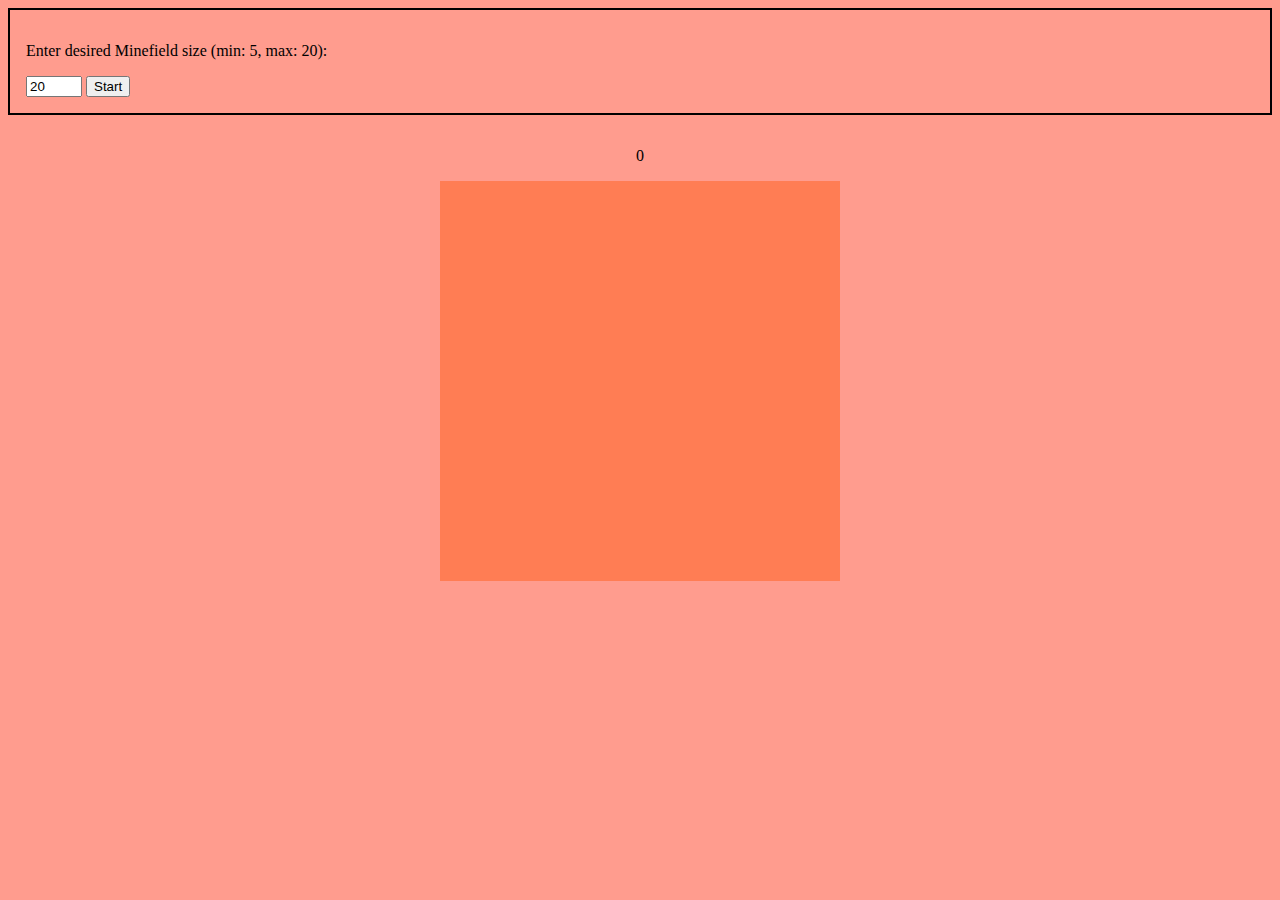
<file: MineSweeper/index.html>
<!DOCTYPE html>
<html lang="en">

<head>
    <meta charset="UTF-8">
    <meta http-equiv="X-UA-Compatible" content="IE=edge">
    <meta name="viewport" content="width=device-width, initial-scale=1.0">
    <title>MineSweeper</title>



    <link rel="stylesheet" href="style.css">

</head>

<body>

    <div id="gameForm">
        <div id="msg">

        </div>
        <p>
            Enter desired Minefield size (min: 5, max: 20):
        </p>
        <input min="5" max="20" type="number" name="fieldSizeInput" value="20" id="fieldSizeInput">
        <button id="startButton">Start</button>
    </div>

    <div class="timer">0</div>

    <div class="grid"></div>



    <script src="./game.js"></script>

</body>

</html>
</file>
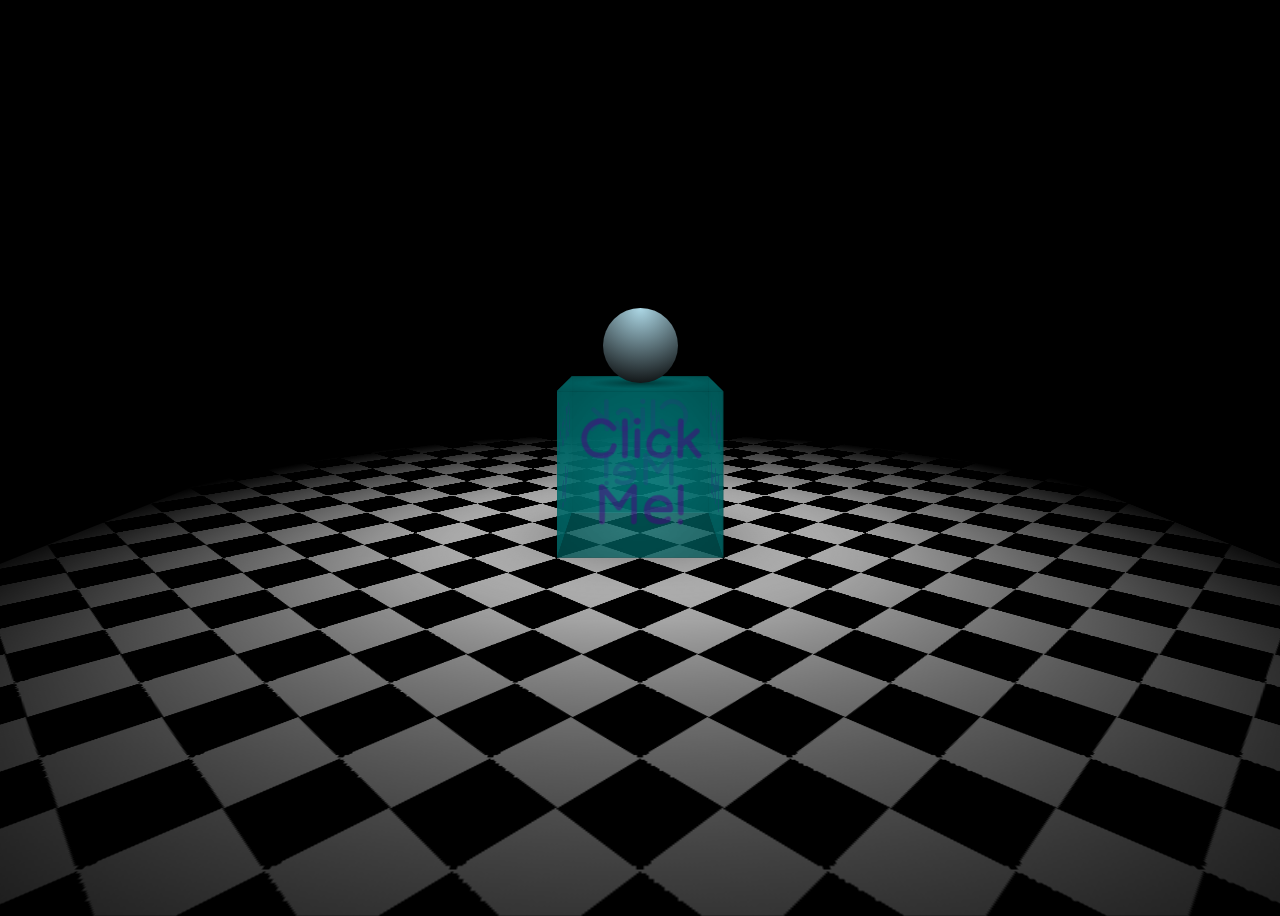
<file: BallCubeButton/ballCube.html>
<!DOCTYPE html>
<html lang="en">
<head>
    <meta charset="UTF-8">
    <meta http-equiv="X-UA-Compatible" content="IE=edge">
    <meta name="viewport" content="width=device-width, initial-scale=1.0">
    <title>Ball Cube</title>

    <!-- Google fonts -->
<link rel="preconnect" href="https://fonts.gstatic.com">
<link href="https://fonts.googleapis.com/css2?family=Balsamiq+Sans:wght@700&display=swap" rel="stylesheet">

    <!-- Custom Stylesheet -->
    <link rel="stylesheet" href="./styleBallCube.css">
    
</head>
<body>
    <div class="scene">
        <div class="floor"></div>
        <div onkeydown = "if (event.keyCode == 13)
        document.getElementsByClassName('cube')[0].click()"
        tabindex="1"
        class="cube">
            <div class="front">
                <div class="btnText">
                    Click Me!
                </div>
            </div>
            <div class="back">
                <div class="btnText">
                    Click Me!
                </div>
            </div>
            <div class="left">
                <div class="btnText">
                    Click Me!
                </div>
            </div>
            <div class="right">
                <div class="btnText">
                    Click Me!
                </div>
            </div>
            <div class="top">
                <div class="ballShadow"></div>
            </div>
            <div class="bottom"></div>
        </div>
        <div class="ball"></div>
    </div>
    <script>
        let cube = document.getElementsByClassName('cube');
        cube[0].addEventListener("click", () => {
            let url = "../MainMenu/index.php";
            location.href = url;
        })
    </script>
</body>
</html>
</file>
<file: MineSweeper/style.css>
:root{
    --fieldSize: 400px;
    /* --boxSize: 40px; */
}

body{
    display: flex;
    flex-direction: column;
    background-color: #FF9C8E;
}

.valid:hover{
    background-color: #ff5100;
}

.valid{
    background-color: #FF6500;
    border: 1px solid black;
    border-radius: 3px;
}

.mine{
    background-color: #FF6500;
    border: 1px solid black;
    border-radius: 3px;
}

.mine:hover{
    background-color: #ff5100;
}

.mine.checked{
    background-image: url('./bomb-solid.svg');
    background-size: 75% 75%;
    background-position: 50% 50%;
    background-repeat: no-repeat;
}

.grid{
    margin-left: auto;
    margin-right: auto;
    height: var(--fieldSize) !important;
    width: var(--fieldSize) !important;
    display: flex;
    flex-wrap: wrap;
    background-color: #FF7D54;
}

.timer{
    margin-left: auto;
    margin-right: auto;
    width: min-content;
    margin-bottom: 1em;
    white-space: nowrap;
}

.flag{
    background-image: url('./flag-regular.svg');
    background-size: 75% 75%;
    background-position: 50% 50%;
    background-repeat: no-repeat;
}

.grid div{
    height: var(--boxSize);
    width: var(--boxSize);
    border: 1px solid black;
}

.checked{
    background-color: rgb(255, 200, 129);
    text-align: center;
}

.grid div:before {
    content: "";
    display: inline-block;
    height: 100%;
    vertical-align: middle;
}

/* .mine{
    background-image: url('./bomb-solid.svg');
    background-size: 0%;
    background-position: center;
    background-repeat: no-repeat;
} */

.mine-shown{
    background-image: url('./bomb-solid.svg');
    background-size: 65%;
    background-position: center;
    background-repeat: no-repeat;
}

#gameForm{
    border: 2px solid black;
    padding: 1em;
    margin-bottom: 2em;
}
</file>
<file: BallCubeButton/styleBallCube.css>
:root {
    --boxColor: #0ff7;
    --rotateSpeed: 30s;
    --bounceSpeed: 1.5s;
}

body {
    background-color: #000;
    min-height: 100vh;
    display: flex;
    justify-content: center;
    align-items: center;
    font-size: 75px;

    overflow: hidden;

    perspective: 10em;
    perspective-origin: 50% calc(50% - 2em);
}

.scene {
    position: relative;
    transform-style: preserve-3d;
    animation: sceneRotate var(--rotateSpeed) infinite linear;
}

@keyframes sceneRotate {
    to { transform: rotateY(360deg); }
}

.ball {
    width: 1em;
    height: 1em;
    border-radius: 50%;
    background-color: lightblue;

    position: absolute;
    left: -0.5em;
    bottom: 1em;
    background-image: radial-gradient(
        circle at top,
        lightblue,
        50%,
        #000
    );
    animation:
    ballBounce var(--bounceSpeed) infinite ease-out,
    sceneRotate var(--rotateSpeed) infinite linear reverse;
}

@keyframes ballBounce {
    0%, 100% { bottom: 0.5em; }
    50% { bottom: 3em; animation-timing-function: ease-in; }    
}

.ballShadow {
    pointer-events: none;
    position: absolute;
    width: 100%;
    height: 100%;
    background-image:
    radial-gradient(#0007, #0000 50%);
    animation: ballShadow var(--bounceSpeed) infinite ease-out;
}

@keyframes ballShadow {
    0%, 8%, 93.5%, 100% { transform: scale(1); opacity: 1; }
    50% { transform: scale(2); opacity: 0.5; animation-timing-function: ease-in; }    
}

.cube {
    outline: none;
    pointer-events: all;
    cursor: pointer;
    width: 2em;
    height: 2em;
    transform-style: preserve-3d;
    position: absolute;
    bottom: -1em;
    left: -1em;

    animation: cubeSquish var(--bounceSpeed) infinite linear;
}

@keyframes cubeSquish {
    0%, 100% { height: 1.5em; }
    12%, 93.75% { height: 2em; }
}


.cube > .left, .right, .front, .back {
    position: absolute;
    width: 100%;
    height: 100%;
    background-color: var(--boxColor);
    box-shadow: 0 0 2em #000a inset;
}

.cube > .top {
    position: absolute;
    width: 2em;
    height: 2em;
    background-color: var(--boxColor);
    transform:
    translateY(-50%)
    rotateX(90deg);
    box-shadow: 0 0 2em #000a inset;
}

.cube > .bottom {
    position: absolute;
    width: 2em;
    height: 2em;
    background-color: #0007;
    bottom: 0;
    transform:
    translateY(50%)
    rotateX(90deg);
    box-shadow: 0 0 2em #000;
}

.cube > .front {
    transform: translateZ(1em);
}

.cube > .right {
    transform:
    rotateY(90deg)
    translateZ(1em);
}

.cube > .back {
    transform:
    rotateY(180deg)
    translateZ(1em);
}

.cube > .left {
    transform:
    rotateY(270deg)
    translateZ(1em);
}

.cube:hover > .front,
.cube:focus > .front {
    box-shadow:
    0 0 0.25em #000a inset,
    0 0 0.05em var(--boxColor);
}

.cube:hover > .top,
.cube:focus > .top {
    box-shadow:
    0 0 0.25em #000a inset,
    0 0 0.05em var(--boxColor);
}

/* .cube:hover,
.cube:focus{
    box-shadow:
    0 0 5.5em var(--boxColor)
} */

.cube:hover > .right,
.cube:focus > .right {
    box-shadow:
    0 0 0.25em #000a inset,
    0 0 0.05em var(--boxColor);
}

.cube:hover > .back,
.cube:focus > .back {
    box-shadow:
    0 0 0.25em #000a inset,
    0 0 0.05em var(--boxColor);
}

.cube:hover > .left,
.cube:focus > .left {
    box-shadow:
    0 0 0.25em #000a inset,
    0 0 0.05em var(--boxColor);
}

.cube:hover > .bottom,
.cube:focus > .bottom {
    box-shadow:
    0 0 0.25em #000a inset,
    0 0 0.5em var(--boxColor);
}

.floor {
    position: absolute;
    top: 1em;
    transform:
    translate(-50%, -50%)
    rotateX(90deg);

    width: 15em;
    height: 15em;
    background-image:
    radial-gradient(#fff0, #000 75%),
    repeating-conic-gradient(
        from 45deg,
        #fff 0deg 90deg,
        #000 90deg 180deg);
    background-size: 100%, 1em 1em;
}

.btnText {
    font-family: "Balsamiq Sans", cursive;
    font-size: 50px;
    text-align: center;
    padding: 15px;
    color:rgba(75, 0, 130, 0.5);

    animation: textSquish var(--bounceSpeed) infinite linear;
}

@keyframes textSquish {
    0%, 100% { font-size: 30px; }
    12%, 93.75% { font-size: 50px; }
}

.cube:hover .btnText {
    color:rgba(75, 0, 130, 1);
    /* text-shadow:
    0 0 0.125em hsl(0 0% 100% / 0.3),
    0 0 0.45em indigo; */
}
</file>
